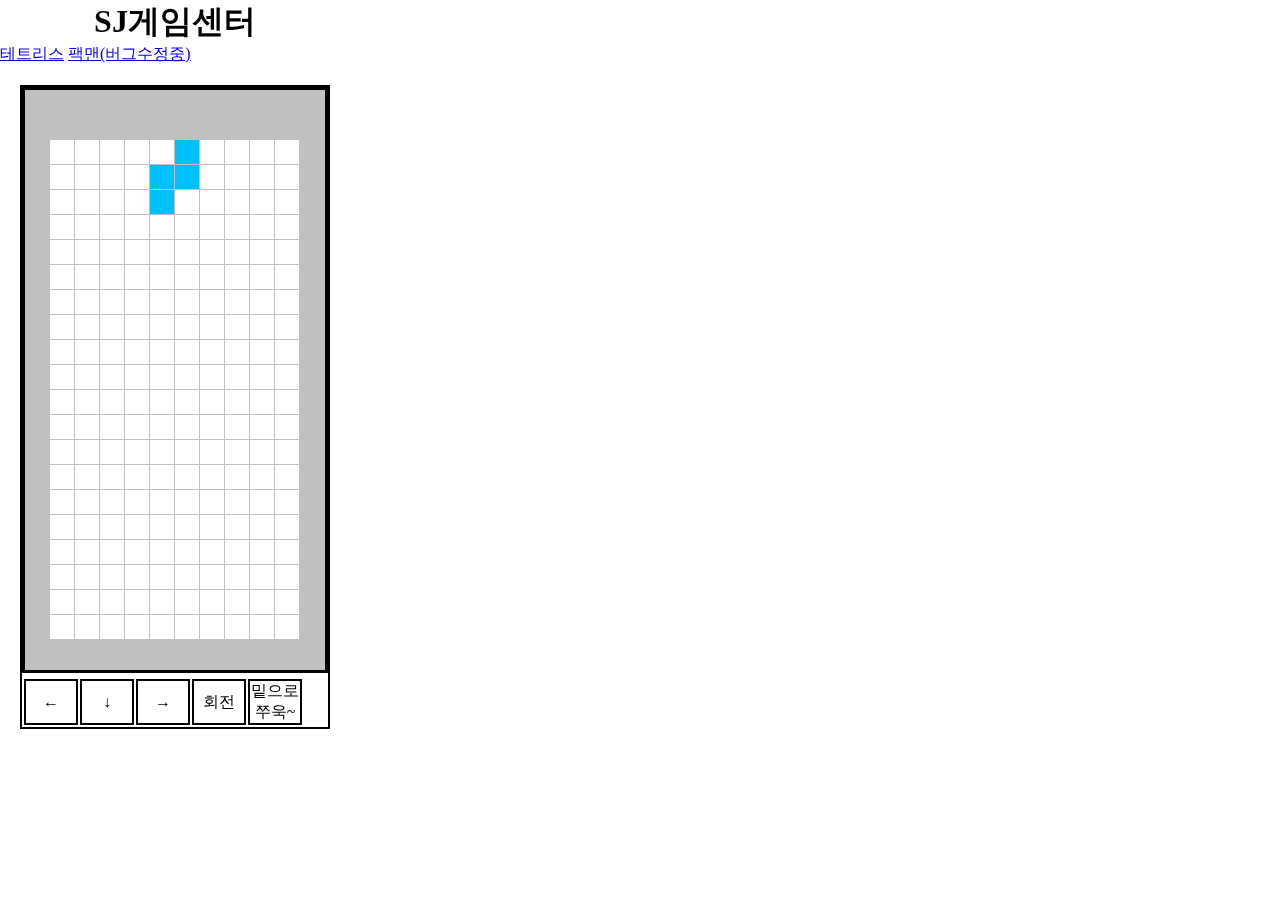
<file: index.html>
<!DOCTYPE html>
<html lang="en">
<head>
    <meta charset="UTF-8">
    <meta http-equiv="X-UA-Compatible" content="IE=edge">
    <meta name="viewport" content="width=device-width, initial-scale=1.0">
    <link rel ="stylesheet" type="text/css" href="Sj_Tetris.css">
    <script type="text/javascript" src = "Sj_Tetris.js"></script>
    <script type="text/javascript" src = "Sj_Tetris_data.js"></script>
    <title>Game center</title>
    <style>
        
        body{
            background-color: white;
        }
    </style>
</head>
<body>
    
    <nav id ="Game_list">
        <h1>SJ게임센터</h1>
        <ul>
            <a href="index.html">테트리스</a>
            <a href="pacman.html">팩맨(버그수정중)</a>
        </ul>
    <nav>
    

    <div id = "canvas_Design">

        <div id ="Game_Stage">
            <canvas id="MyCanvas" width="300" height="580"></canvas>
        </div>

        <div id ="Game_panel">
            <table class="tetris_button_panel" cellpadding="5">
                <tr>
                    <td style ="background-color: white; "id = "tetris_left_button" class="tetris_button">←</td>
                    <td style ="background-color: white; "id = "tetris_down_button" class="tetris_button">↓</td>
                    <td style ="background-color: white; "id = "tetris_right_button" class="tetris_button">→</td>
                    <td style ="background-color: white;" id ="tetris_rotate_button" class="tetris_button">회전</td>
                    <td style ="background-color: white; " id ="tetris_repid_down_button" class="tetris_button" >밑으로쭈욱~</td>
                </tr>
            </table>
        </div>
    </div>
    
    <!--<button id = "left" onclick="keyleft()">←</button>
    <button id = "down" onclick="keydown()">↓</button>
    <button id = "right" onclick="keyright()">→</button>
    <button id = "lotate" onclick="keylotate()">＠</button>
    <button id = "fix" onclick="keyfix()">※</button>-->

</body>

<script>
    window.onload = function() {
        init_();
        run();
    }
</script>

</html>
</file>
<file: Sj_Tetris.css>
*{
    padding: 0;
    margin: 0;
}

#canvas_Design{
    margin: 20px;
    float: left;
    border : 2px solid #000;
}
#Game_list {
    float: left;
}
li{
    list-style-type: none;
    background-color: aliceblue;
    float: left;
    line-height: 20px;
    padding-left: 20px;

}
h1{
    text-align: center;
}

#Game_Stage {
    float: left;
} 
canvas{
    border : 3px solid #000;
    background-color: silver;
}

.tetris_button{
    border : 2px solid #000;
    text-align: center;
    width: 50px;
    
}

/* #Game_panel{
    float: ;
} */
</file>
